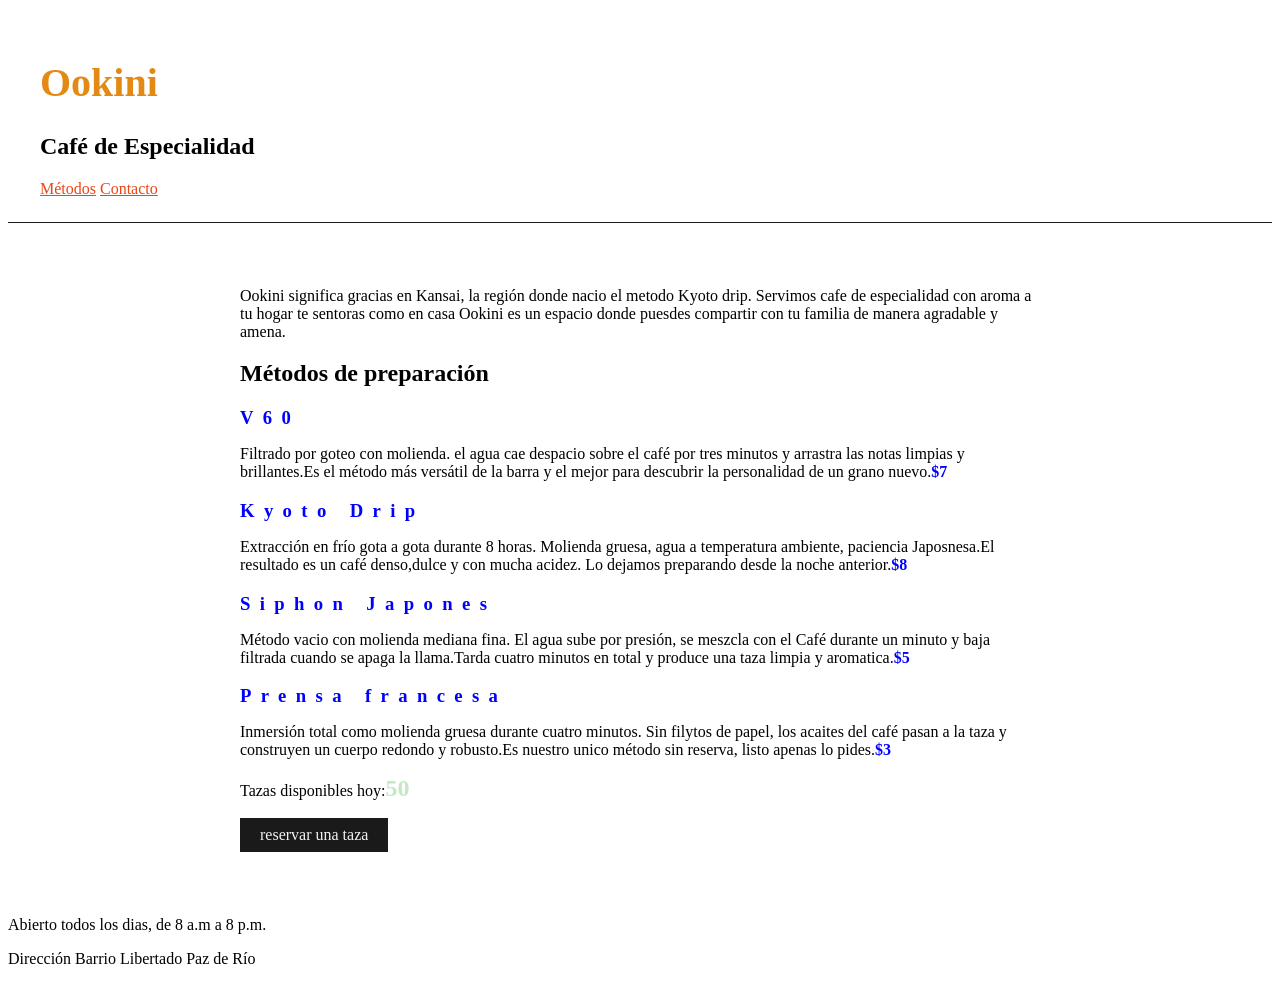
<file: index.html>
<!DOCTYPE html>
<html lang="es">

<head>
    <meta charset="UTF-8">
    <meta name="viewport" content="width=device-width, initial-scale=1.0">
    <title>Ookini</title>
    <link rel="stylesheet" href="styles.css">
</head>

<body>
    <header>
        <h1>Ookini</h1>
        <h2>Café de Especialidad</h2>
        <nav>
            <a href="#metodos">Métodos</a>
            <a href="#contacto">Contacto</a>
        </nav>
    </header>

    <main>
        <section id="metodos">


            <p> Ookini significa gracias en Kansai, la región donde nacio el metodo Kyoto drip. Servimos cafe de
                especialidad con aroma a tu hogar te sentoras como en casa Ookini es un espacio donde puesdes compartir
                con tu familia de manera agradable y amena.</p>

            <h2> Métodos de preparación </h2>
            <H3 class="metodo-titulo">   V60 </H3>
            <p>Filtrado por goteo con molienda. el agua cae despacio sobre el café por tres minutos y arrastra las notas
                limpias y brillantes.Es el método más versátil de la barra y el mejor para descubrir la personalidad de
                un grano nuevo.<span class="precio">$7</span</span></p>
                <h3 class="metodo-titulo">Kyoto Drip</h3>
               
            <p> Extracción en frío gota a gota durante 8 horas. Molienda gruesa, agua a temperatura ambiente, paciencia
                Japosnesa.El resultado es un café denso,dulce y con mucha acidez. Lo dejamos preparando desde la noche
                anterior.<span class="precio">$8</span</span></p>
                <h3 class="metodo-titulo"> Siphon Japones </h3>
            <p>Método vacio con molienda mediana fina. El agua sube por presión, se meszcla con el Café durante un
                minuto y baja filtrada cuando se apaga la llama.Tarda cuatro minutos en total y produce una taza limpia
                y aromatica.<span class="precio">$5</span</span></p>
                 <H3 class="metodo-titulo"> Prensa francesa </H3>
            <p> Inmersión total como molienda gruesa durante cuatro minutos. Sin filytos de papel, los acaites del café
                pasan a la taza y construyen un cuerpo redondo y robusto.Es nuestro unico método sin reserva, listo
                apenas lo pides.<span class="precio">$3</span</span></p>
        </section>
        <section id ="reservas">
            <p> Tazas  disponibles hoy:<span id="contador-tazas" >50</span></p>
                <button id ="boton-reservar">reservar una taza </button>


        </section>
    </main>

    <footer id="Contacto">
      
        <p>Abierto todos los dias, de 8 a.m a 8 p.m.</p>
        <p> Dirección Barrio Libertado Paz de Río</p>

    </footer>

<script src="script.js"></script>



</body>

</html>
</file>
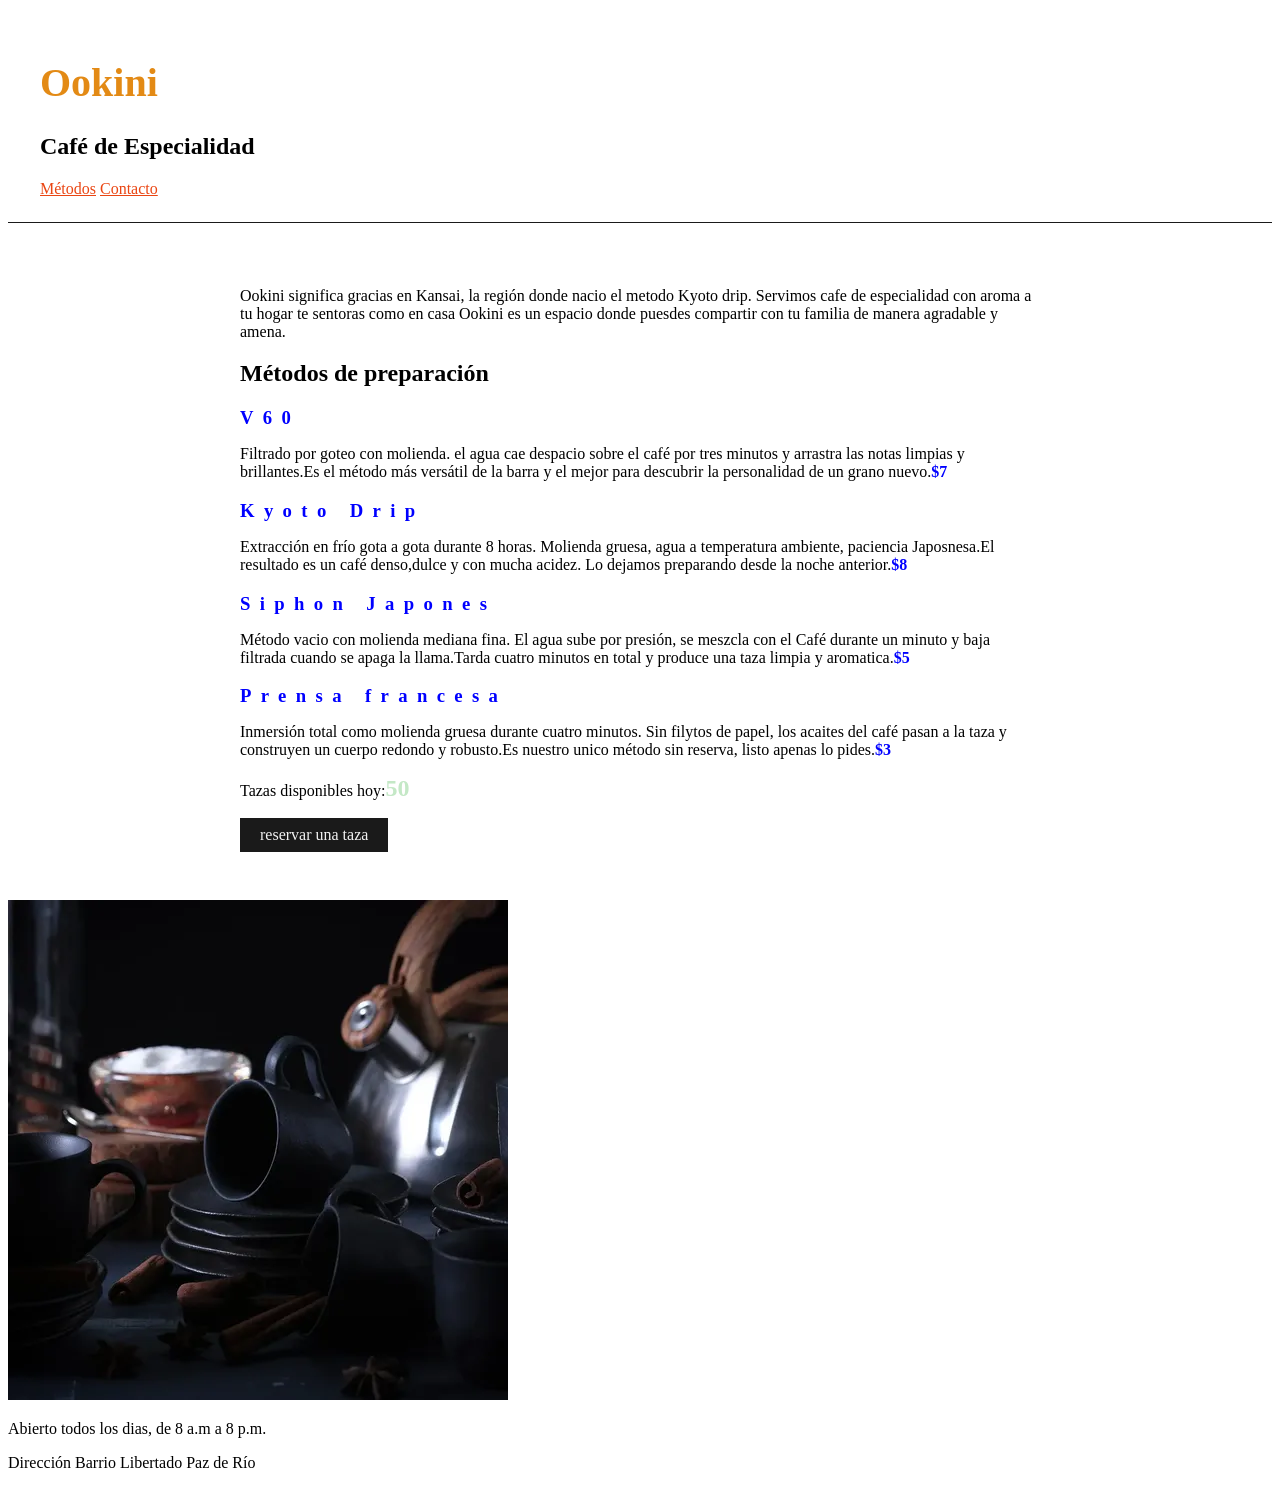
<file: imdex.html>
<!DOCTYPE html>
<html lang="es">

<head>
    <meta charset="UTF-8">
    <meta name="viewport" content="width=device-width, initial-scale=1.0">
    <title>Ookini</title>
    <link rel="stylesheet" href="styles.css">
</head>

<body>
    <header>
        <h1>Ookini</h1>
        <h2>Café de Especialidad</h2>
        <nav>
            <a href="#metodos">Métodos</a>
            <a href="#contacto">Contacto</a>
        </nav>
    </header>

    <main>
        <section id="metodos">


            <p> Ookini significa gracias en Kansai, la región donde nacio el metodo Kyoto drip. Servimos cafe de
                especialidad con aroma a tu hogar te sentoras como en casa Ookini es un espacio donde puesdes compartir
                con tu familia de manera agradable y amena.</p>

            <h2> Métodos de preparación </h2>
            <H3 class="metodo-titulo">   V60 </H3>
            <p>Filtrado por goteo con molienda. el agua cae despacio sobre el café por tres minutos y arrastra las notas
                limpias y brillantes.Es el método más versátil de la barra y el mejor para descubrir la personalidad de
                un grano nuevo.<span class="precio">$7</span</span></p>
                <h3 class="metodo-titulo">Kyoto Drip</h3>
               
            <p> Extracción en frío gota a gota durante 8 horas. Molienda gruesa, agua a temperatura ambiente, paciencia
                Japosnesa.El resultado es un café denso,dulce y con mucha acidez. Lo dejamos preparando desde la noche
                anterior.<span class="precio">$8</span</span></p>
                <h3 class="metodo-titulo"> Siphon Japones </h3>
            <p>Método vacio con molienda mediana fina. El agua sube por presión, se meszcla con el Café durante un
                minuto y baja filtrada cuando se apaga la llama.Tarda cuatro minutos en total y produce una taza limpia
                y aromatica.<span class="precio">$5</span</span></p>
                 <H3 class="metodo-titulo"> Prensa francesa </H3>
            <p> Inmersión total como molienda gruesa durante cuatro minutos. Sin filytos de papel, los acaites del café
                pasan a la taza y construyen un cuerpo redondo y robusto.Es nuestro unico método sin reserva, listo
                apenas lo pides.<span class="precio">$3</span</span></p>
        </section>
        <section id ="reservas">
            <p> Tazas  disponibles hoy:<span id="contador-tazas" >50</span></p>
                <button id ="boton-reservar">reservar una taza </button>


        </section>
    </main>

    <footer id="Contacto">
        <img src="ookini-barra.png" alt="Barra de Ookini Café de especialidad">
        <p>Abierto todos los dias, de 8 a.m a 8 p.m.</p>
        <p> Dirección Barrio Libertado Paz de Río</p>

    </footer>

<script src="script.js"></script>



</body>

</html>
</file>
<file: styles.css>
body {
    background: color #c4e8c6;
    font-family:Georgia, 'Times New Roman', Times, serif;
    color:black
}
 h1{
    color: rgb(227, 138, 21);
    font-size: 2.5rem;
}
header{
    padding: 1.5rem 2rem;
    border-bottom: 1px solid #1a1a1a ;
}
nav a {
    color: rgb(234, 69, 18);
}
main {
    padding: 3rem 2rem;
    max-width: 800px;
    margin: 0 auto;
}
.metodo-titulo {
    font-size: 1.1;
    letter-spacing: 0.5em;
    margin-bottom: 0.25rem;
    color: blue;
}
.precio {
    font-weight: bold;
    color: blue;
}
#contador-tazas {
    font-size: 1.5rem;
    font-weight: bold;
    color: #c4e8c6;
}
#boton-reservar {
    display:  block;
    margin-top: 1rem;
    padding: 0.5rem 1.25rem;
    background-color: #1a1a1a ;
    color: #f2f2f2;
    border: none;
    font-family: Georgia, 'Times New Roman', Times, serif;
    font-size: 1rem;
    cursor: pointer;
    

}
</file>
